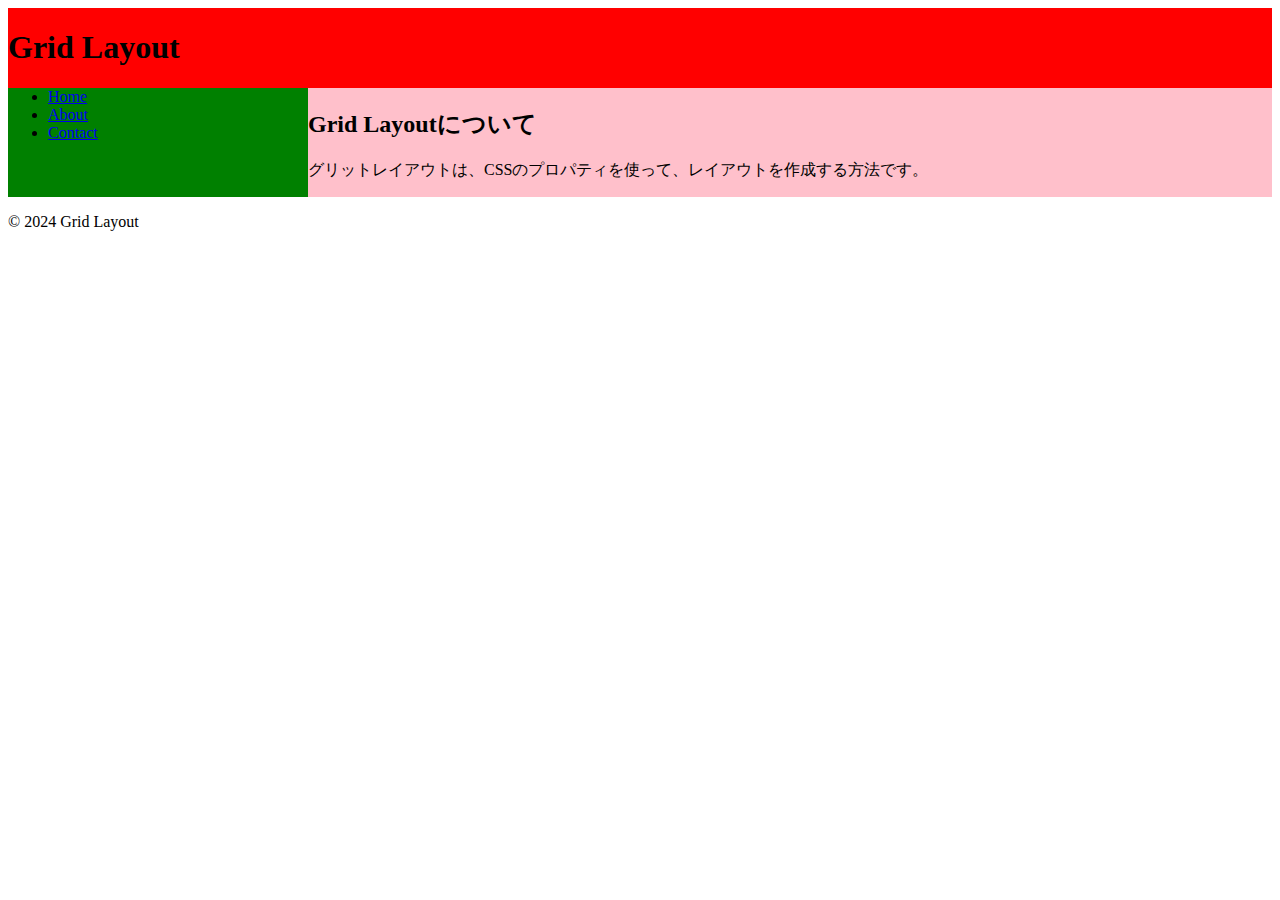
<file: grid-layout/index.html>
<!DOCTYPE html>
<html lang="en">
<head>
    <meta charset="UTF-8">
    <meta name="viewport" content="width=device-width, initial-scale=1.0">
    <title>Grid Layout</title>
    <link rel="stylesheet" href="common.css">
</head>
<body>
    <div class="app">
        <header class="header">
            <h1 class="header-title">Grid Layout</h1>
        </header>

        <main class="main">
            <ul class="nav">
                <li class="nav-item"><a href="#">Home</a></li>
                <li class="nav-item"><a href="#">About</a></li>
                <li class="nav-item"><a href="#">Contact</a></li>
            </ul>
            <article class="main-contents">
                <h2 class="main-title">Grid Layoutについて</h2>
                <p class="main-text">
                    グリットレイアウトは、CSSのプロパティを使って、レイアウトを作成する方法です。
                </p>
            </article>
        </main>
        
        <footer>
            <p class="footer-text">© 2024 Grid Layout</p>
        </footer>
    </div>
</body>
</html>
</file>
<file: grid-layout/common.css>
.app{
    display: grid;
    grid-template:
     "header header" auto
     "nav contents" 1fr
     "footer footer" auto
     / 300px 1fr;
}

.main{
    /* display: grid;
    grid-template:
    "nav contents" auto
    / 200px 1fr; */

    /*display: none;は子供にも適用される、contentsはそのタグだけ無かったことに*/
    display: contents;
}

.header{
    background-color: red;
    grid-area: header;
}

.nav{
    margin: 0;
    grid-area: nav;
    background-color: green;
    
}

.main-contents{
    grid-area: contents;
    background-color: pink;
}

.footer{
    background-color: yellow;
    grid-area: footer;
}
</file>
